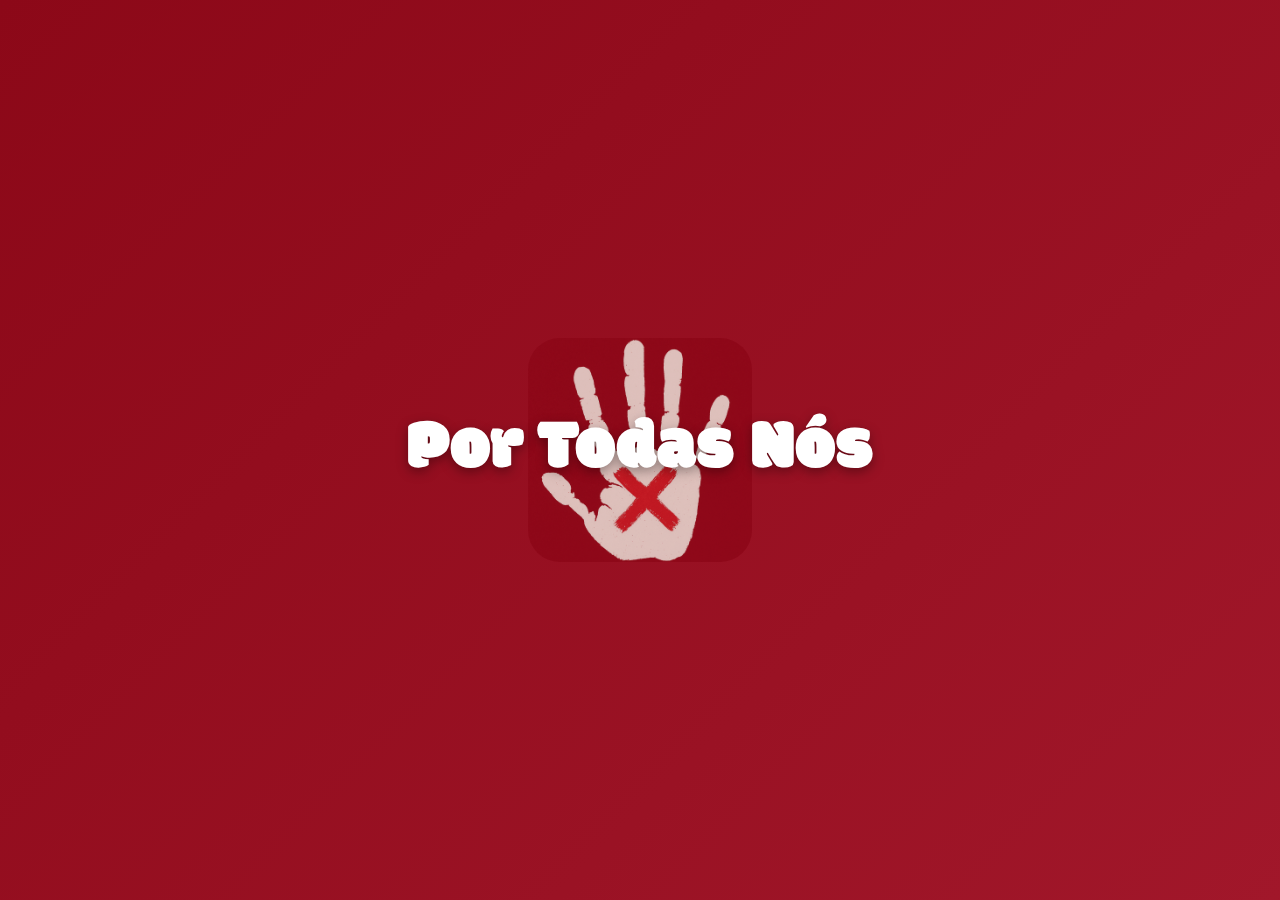
<file: index.html>
<!doctype html>
<html lang="en" data-beasties-container>
<head>
  <meta charset="utf-8">
  <title>Por todas Nós</title>
  <base href="/">
  <meta name="viewport" content="width=device-width, initial-scale=1">
  <link rel="icon" type="image/x-icon" href="favicon.ico">
<style>@layer properties;@layer theme,base,components,utilities;@layer theme{:root{--font-sans:ui-sans-serif, system-ui, sans-serif, "Apple Color Emoji", "Segoe UI Emoji", "Segoe UI Symbol", "Noto Color Emoji";--font-mono:ui-monospace, SFMono-Regular, Menlo, Monaco, Consolas, "Liberation Mono", "Courier New", monospace;--color-amber-50:oklch(98.7% .022 95.277);--color-amber-300:oklch(87.9% .169 91.605);--color-amber-900:oklch(41.4% .112 45.904);--color-yellow-50:oklch(98.7% .026 102.212);--color-yellow-200:oklch(94.5% .129 101.54);--color-yellow-900:oklch(42.1% .095 57.708);--color-gray-100:oklch(96.7% .003 264.542);--color-gray-200:oklch(92.8% .006 264.531);--color-gray-500:oklch(55.1% .027 264.364);--color-gray-600:oklch(44.6% .03 256.802);--color-gray-700:oklch(37.3% .034 259.733);--color-gray-800:oklch(27.8% .033 256.848);--color-gray-900:oklch(21% .034 264.665);--color-black:#000;--color-white:#fff;--spacing:.25rem;--container-md:28rem;--container-lg:32rem;--container-xl:36rem;--container-3xl:48rem;--text-xs:.75rem;--text-xs--line-height:calc(1 / .75);--text-sm:.875rem;--text-sm--line-height:calc(1.25 / .875);--text-base:1rem;--text-base--line-height:1.5 ;--text-lg:1.125rem;--text-lg--line-height:calc(1.75 / 1.125);--text-xl:1.25rem;--text-xl--line-height:calc(1.75 / 1.25);--text-2xl:1.5rem;--text-2xl--line-height:calc(2 / 1.5);--text-3xl:1.875rem;--text-3xl--line-height:1.2 ;--text-4xl:2.25rem;--text-4xl--line-height:calc(2.5 / 2.25);--font-weight-medium:500;--font-weight-semibold:600;--font-weight-bold:700;--tracking-wide:.025em;--leading-tight:1.25;--leading-snug:1.375;--leading-relaxed:1.625;--radius-lg:.5rem;--radius-2xl:1rem;--radius-3xl:1.5rem;--radius-4xl:2rem;--default-transition-duration:.15s;--default-transition-timing-function:cubic-bezier(.4, 0, .2, 1);--default-font-family:var(--font-sans);--default-mono-font-family:var(--font-mono)}}@layer base{*,:after,:before{box-sizing:border-box;margin:0;padding:0;border:0 solid}html{line-height:1.5;-webkit-text-size-adjust:100%;tab-size:4;font-family:var(--default-font-family, ui-sans-serif, system-ui, sans-serif, "Apple Color Emoji", "Segoe UI Emoji", "Segoe UI Symbol", "Noto Color Emoji");font-feature-settings:var(--default-font-feature-settings, normal);font-variation-settings:var(--default-font-variation-settings, normal);-webkit-tap-highlight-color:transparent}}@layer utilities{}body{background-color:#fff}@property --tw-space-y-reverse{syntax:"*";inherits:false;initial-value:0;}@property --tw-border-style{syntax:"*";inherits:false;initial-value:solid;}@property --tw-leading{syntax:"*";inherits:false;}@property --tw-font-weight{syntax:"*";inherits:false;}@property --tw-tracking{syntax:"*";inherits:false;}@property --tw-shadow{syntax:"*";inherits:false;initial-value:0 0 #0000;}@property --tw-shadow-color{syntax:"*";inherits:false;}@property --tw-shadow-alpha{syntax:"<percentage>";inherits:false;initial-value:100%;}@property --tw-inset-shadow{syntax:"*";inherits:false;initial-value:0 0 #0000;}@property --tw-inset-shadow-color{syntax:"*";inherits:false;}@property --tw-inset-shadow-alpha{syntax:"<percentage>";inherits:false;initial-value:100%;}@property --tw-ring-color{syntax:"*";inherits:false;}@property --tw-ring-shadow{syntax:"*";inherits:false;initial-value:0 0 #0000;}@property --tw-inset-ring-color{syntax:"*";inherits:false;}@property --tw-inset-ring-shadow{syntax:"*";inherits:false;initial-value:0 0 #0000;}@property --tw-ring-inset{syntax:"*";inherits:false;}@property --tw-ring-offset-width{syntax:"<length>";inherits:false;initial-value:0px;}@property --tw-ring-offset-color{syntax:"*";inherits:false;initial-value:#fff;}@property --tw-ring-offset-shadow{syntax:"*";inherits:false;initial-value:0 0 #0000;}@property --tw-backdrop-blur{syntax:"*";inherits:false;}@property --tw-backdrop-brightness{syntax:"*";inherits:false;}@property --tw-backdrop-contrast{syntax:"*";inherits:false;}@property --tw-backdrop-grayscale{syntax:"*";inherits:false;}@property --tw-backdrop-hue-rotate{syntax:"*";inherits:false;}@property --tw-backdrop-invert{syntax:"*";inherits:false;}@property --tw-backdrop-opacity{syntax:"*";inherits:false;}@property --tw-backdrop-saturate{syntax:"*";inherits:false;}@property --tw-backdrop-sepia{syntax:"*";inherits:false;}@property --tw-scale-x{syntax:"*";inherits:false;initial-value:1;}@property --tw-scale-y{syntax:"*";inherits:false;initial-value:1;}@property --tw-scale-z{syntax:"*";inherits:false;initial-value:1;}@layer properties{@supports ((-webkit-hyphens: none) and (not (margin-trim: inline))) or ((-moz-orient: inline) and (not (color:rgb(from red r g b)))){*,:before,:after{--tw-space-y-reverse:0;--tw-border-style:solid;--tw-leading:initial;--tw-font-weight:initial;--tw-tracking:initial;--tw-shadow:0 0 #0000;--tw-shadow-color:initial;--tw-shadow-alpha:100%;--tw-inset-shadow:0 0 #0000;--tw-inset-shadow-color:initial;--tw-inset-shadow-alpha:100%;--tw-ring-color:initial;--tw-ring-shadow:0 0 #0000;--tw-inset-ring-color:initial;--tw-inset-ring-shadow:0 0 #0000;--tw-ring-inset:initial;--tw-ring-offset-width:0px;--tw-ring-offset-color:#fff;--tw-ring-offset-shadow:0 0 #0000;--tw-backdrop-blur:initial;--tw-backdrop-brightness:initial;--tw-backdrop-contrast:initial;--tw-backdrop-grayscale:initial;--tw-backdrop-hue-rotate:initial;--tw-backdrop-invert:initial;--tw-backdrop-opacity:initial;--tw-backdrop-saturate:initial;--tw-backdrop-sepia:initial;--tw-scale-x:1;--tw-scale-y:1;--tw-scale-z:1}}}</style><link rel="stylesheet" href="styles-CZYSM2D7.css" media="print" onload="this.media='all'"><noscript><link rel="stylesheet" href="styles-CZYSM2D7.css"></noscript></head>
<body>
  <app-root></app-root>
<link rel="modulepreload" href="chunk-FDERIQAA.js"><script src="polyfills-FFHMD2TL.js" type="module"></script><script src="main-IRCCEKAB.js" type="module"></script></body>
</html>
</file>
<file: styles-CZYSM2D7.css>
@layer properties;@layer theme,base,components,utilities;@layer theme{:root,:host{--font-sans: ui-sans-serif, system-ui, sans-serif, "Apple Color Emoji", "Segoe UI Emoji", "Segoe UI Symbol", "Noto Color Emoji";--font-mono: ui-monospace, SFMono-Regular, Menlo, Monaco, Consolas, "Liberation Mono", "Courier New", monospace;--color-amber-50: oklch(98.7% .022 95.277);--color-amber-300: oklch(87.9% .169 91.605);--color-amber-900: oklch(41.4% .112 45.904);--color-yellow-50: oklch(98.7% .026 102.212);--color-yellow-200: oklch(94.5% .129 101.54);--color-yellow-900: oklch(42.1% .095 57.708);--color-gray-100: oklch(96.7% .003 264.542);--color-gray-200: oklch(92.8% .006 264.531);--color-gray-500: oklch(55.1% .027 264.364);--color-gray-600: oklch(44.6% .03 256.802);--color-gray-700: oklch(37.3% .034 259.733);--color-gray-800: oklch(27.8% .033 256.848);--color-gray-900: oklch(21% .034 264.665);--color-black: #000;--color-white: #fff;--spacing: .25rem;--container-md: 28rem;--container-lg: 32rem;--container-xl: 36rem;--container-3xl: 48rem;--text-xs: .75rem;--text-xs--line-height: calc(1 / .75);--text-sm: .875rem;--text-sm--line-height: calc(1.25 / .875);--text-base: 1rem;--text-base--line-height: 1.5 ;--text-lg: 1.125rem;--text-lg--line-height: calc(1.75 / 1.125);--text-xl: 1.25rem;--text-xl--line-height: calc(1.75 / 1.25);--text-2xl: 1.5rem;--text-2xl--line-height: calc(2 / 1.5);--text-3xl: 1.875rem;--text-3xl--line-height: 1.2 ;--text-4xl: 2.25rem;--text-4xl--line-height: calc(2.5 / 2.25);--font-weight-medium: 500;--font-weight-semibold: 600;--font-weight-bold: 700;--tracking-wide: .025em;--leading-tight: 1.25;--leading-snug: 1.375;--leading-relaxed: 1.625;--radius-lg: .5rem;--radius-2xl: 1rem;--radius-3xl: 1.5rem;--radius-4xl: 2rem;--default-transition-duration: .15s;--default-transition-timing-function: cubic-bezier(.4, 0, .2, 1);--default-font-family: var(--font-sans);--default-mono-font-family: var(--font-mono)}}@layer base{*,:after,:before,::backdrop,::file-selector-button{box-sizing:border-box;margin:0;padding:0;border:0 solid}html,:host{line-height:1.5;-webkit-text-size-adjust:100%;tab-size:4;font-family:var(--default-font-family, ui-sans-serif, system-ui, sans-serif, "Apple Color Emoji", "Segoe UI Emoji", "Segoe UI Symbol", "Noto Color Emoji");font-feature-settings:var(--default-font-feature-settings, normal);font-variation-settings:var(--default-font-variation-settings, normal);-webkit-tap-highlight-color:transparent}hr{height:0;color:inherit;border-top-width:1px}abbr:where([title]){-webkit-text-decoration:underline dotted;text-decoration:underline dotted}h1,h2,h3,h4,h5,h6{font-size:inherit;font-weight:inherit}a{color:inherit;-webkit-text-decoration:inherit;text-decoration:inherit}b,strong{font-weight:bolder}code,kbd,samp,pre{font-family:var(--default-mono-font-family, ui-monospace, SFMono-Regular, Menlo, Monaco, Consolas, "Liberation Mono", "Courier New", monospace);font-feature-settings:var(--default-mono-font-feature-settings, normal);font-variation-settings:var(--default-mono-font-variation-settings, normal);font-size:1em}small{font-size:80%}sub,sup{font-size:75%;line-height:0;position:relative;vertical-align:baseline}sub{bottom:-.25em}sup{top:-.5em}table{text-indent:0;border-color:inherit;border-collapse:collapse}:-moz-focusring{outline:auto}progress{vertical-align:baseline}summary{display:list-item}ol,ul,menu{list-style:none}img,svg,video,canvas,audio,iframe,embed,object{display:block;vertical-align:middle}img,video{max-width:100%;height:auto}button,input,select,optgroup,textarea,::file-selector-button{font:inherit;font-feature-settings:inherit;font-variation-settings:inherit;letter-spacing:inherit;color:inherit;border-radius:0;background-color:transparent;opacity:1}:where(select:is([multiple],[size])) optgroup{font-weight:bolder}:where(select:is([multiple],[size])) optgroup option{padding-inline-start:20px}::file-selector-button{margin-inline-end:4px}::placeholder{opacity:1}@supports (not (-webkit-appearance: -apple-pay-button)) or (contain-intrinsic-size: 1px){::placeholder{color:currentcolor}@supports (color: color-mix(in lab,red,red)){{color:color-mix(in oklab,currentcolor 50%,transparent)}}}textarea{resize:vertical}::-webkit-search-decoration{-webkit-appearance:none}::-webkit-date-and-time-value{min-height:1lh;text-align:inherit}::-webkit-datetime-edit{display:inline-flex}::-webkit-datetime-edit-fields-wrapper{padding:0}::-webkit-datetime-edit,::-webkit-datetime-edit-year-field,::-webkit-datetime-edit-month-field,::-webkit-datetime-edit-day-field,::-webkit-datetime-edit-hour-field,::-webkit-datetime-edit-minute-field,::-webkit-datetime-edit-second-field,::-webkit-datetime-edit-millisecond-field,::-webkit-datetime-edit-meridiem-field{padding-block:0}:-moz-ui-invalid{box-shadow:none}button,input:where([type=button],[type=reset],[type=submit]),::file-selector-button{appearance:button}::-webkit-inner-spin-button,::-webkit-outer-spin-button{height:auto}[hidden]:where(:not([hidden=until-found])){display:none!important}}@layer utilities{.sr-only{position:absolute;width:1px;height:1px;padding:0;margin:-1px;overflow:hidden;clip:rect(0,0,0,0);white-space:nowrap;border-width:0}.container{width:100%}@media (width >= 40rem){.container{max-width:40rem}}@media (width >= 48rem){.container{max-width:48rem}}@media (width >= 64rem){.container{max-width:64rem}}@media (width >= 80rem){.container{max-width:80rem}}@media (width >= 96rem){.container{max-width:96rem}}.mx-auto{margin-inline:auto}.mt-1{margin-top:calc(var(--spacing) * 1)}.mt-2{margin-top:calc(var(--spacing) * 2)}.mt-3{margin-top:calc(var(--spacing) * 3)}.mt-5{margin-top:calc(var(--spacing) * 5)}.mt-6{margin-top:calc(var(--spacing) * 6)}.mt-8{margin-top:calc(var(--spacing) * 8)}.mt-10{margin-top:calc(var(--spacing) * 10)}.mt-20{margin-top:calc(var(--spacing) * 20)}.mb-1{margin-bottom:calc(var(--spacing) * 1)}.mb-1\.5{margin-bottom:calc(var(--spacing) * 1.5)}.mb-2{margin-bottom:calc(var(--spacing) * 2)}.mb-3{margin-bottom:calc(var(--spacing) * 3)}.mb-4{margin-bottom:calc(var(--spacing) * 4)}.mb-6{margin-bottom:calc(var(--spacing) * 6)}.mb-8{margin-bottom:calc(var(--spacing) * 8)}.ml-2{margin-left:calc(var(--spacing) * 2)}.block{display:block}.flex{display:flex}.grid{display:grid}.hidden{display:none}.inline-block{display:inline-block}.inline-flex{display:inline-flex}.h-2{height:calc(var(--spacing) * 2)}.h-36{height:calc(var(--spacing) * 36)}.h-\[110px\]{height:110px}.h-full{height:100%}.h-screen{height:100vh}.min-h-screen{min-height:100vh}.w-36{width:calc(var(--spacing) * 36)}.w-48{width:calc(var(--spacing) * 48)}.w-\[260px\]{width:260px}.w-fit{width:fit-content}.w-full{width:100%}.max-w-3xl{max-width:var(--container-3xl)}.max-w-md{max-width:var(--container-md)}.max-w-xl{max-width:var(--container-xl)}.flex-1{flex:1}.grow{flex-grow:1}.cursor-pointer{cursor:pointer}.list-disc{list-style-type:disc}.grid-cols-1{grid-template-columns:repeat(1,minmax(0,1fr))}.grid-cols-5{grid-template-columns:repeat(5,minmax(0,1fr))}.flex-col{flex-direction:column}.items-center{align-items:center}.items-start{align-items:flex-start}.justify-between{justify-content:space-between}.justify-center{justify-content:center}.justify-end{justify-content:flex-end}.justify-start{justify-content:flex-start}.gap-2{gap:calc(var(--spacing) * 2)}.gap-3{gap:calc(var(--spacing) * 3)}.gap-4{gap:calc(var(--spacing) * 4)}.gap-6{gap:calc(var(--spacing) * 6)}.gap-8{gap:calc(var(--spacing) * 8)}:where(.space-y-1>:not(:last-child)){--tw-space-y-reverse: 0;margin-block-start:calc(calc(var(--spacing) * 1) * var(--tw-space-y-reverse));margin-block-end:calc(calc(var(--spacing) * 1) * calc(1 - var(--tw-space-y-reverse)))}:where(.space-y-6>:not(:last-child)){--tw-space-y-reverse: 0;margin-block-start:calc(calc(var(--spacing) * 6) * var(--tw-space-y-reverse));margin-block-end:calc(calc(var(--spacing) * 6) * calc(1 - var(--tw-space-y-reverse)))}.overflow-y-auto{overflow-y:auto}.overflow-y-scroll{overflow-y:scroll}.rounded{border-radius:.25rem}.rounded-2xl{border-radius:var(--radius-2xl)}.rounded-3xl{border-radius:var(--radius-3xl)}.rounded-4xl{border-radius:var(--radius-4xl)}.rounded-full{border-radius:calc(infinity * 1px)}.rounded-lg{border-radius:var(--radius-lg)}.border{border-style:var(--tw-border-style);border-width:1px}.border-\[\#8C0818\]\/30{border-color:color-mix(in oklab,#8C0818 30%,transparent)}.border-amber-300{border-color:var(--color-amber-300)}.border-gray-200{border-color:var(--color-gray-200)}.border-yellow-200{border-color:var(--color-yellow-200)}.bg-\[\#8C0818\]{background-color:#8c0818}.bg-amber-50{background-color:var(--color-amber-50)}.bg-gray-200{background-color:var(--color-gray-200)}.bg-gray-900{background-color:var(--color-gray-900)}.bg-white{background-color:var(--color-white)}.bg-white\/70{background-color:color-mix(in srgb,#fff 70%,transparent)}@supports (color: color-mix(in lab,red,red)){.bg-white\/70{background-color:color-mix(in oklab,var(--color-white) 70%,transparent)}}.bg-white\/90{background-color:color-mix(in srgb,#fff 90%,transparent)}@supports (color: color-mix(in lab,red,red)){.bg-white\/90{background-color:color-mix(in oklab,var(--color-white) 90%,transparent)}}.bg-yellow-50{background-color:var(--color-yellow-50)}.p-3{padding:calc(var(--spacing) * 3)}.p-4{padding:calc(var(--spacing) * 4)}.p-5{padding:calc(var(--spacing) * 5)}.p-6{padding:calc(var(--spacing) * 6)}.px-2{padding-inline:calc(var(--spacing) * 2)}.px-3{padding-inline:calc(var(--spacing) * 3)}.px-4{padding-inline:calc(var(--spacing) * 4)}.px-6{padding-inline:calc(var(--spacing) * 6)}.py-0\.5{padding-block:calc(var(--spacing) * .5)}.py-2{padding-block:calc(var(--spacing) * 2)}.py-3{padding-block:calc(var(--spacing) * 3)}.py-5{padding-block:calc(var(--spacing) * 5)}.py-8{padding-block:calc(var(--spacing) * 8)}.pl-5{padding-left:calc(var(--spacing) * 5)}.text-center{text-align:center}.font-\[Modak\]{font-family:Modak}.font-\[Roboto\]{font-family:Roboto}.text-2xl{font-size:var(--text-2xl);line-height:var(--tw-leading, var(--text-2xl--line-height))}.text-3xl{font-size:var(--text-3xl);line-height:var(--tw-leading, var(--text-3xl--line-height))}.text-base{font-size:var(--text-base);line-height:var(--tw-leading, var(--text-base--line-height))}.text-sm{font-size:var(--text-sm);line-height:var(--tw-leading, var(--text-sm--line-height))}.text-xl{font-size:var(--text-xl);line-height:var(--tw-leading, var(--text-xl--line-height))}.text-xs{font-size:var(--text-xs);line-height:var(--tw-leading, var(--text-xs--line-height))}.text-\[11px\]{font-size:11px}.text-\[12px\]{font-size:12px}.text-\[13px\]{font-size:13px}.leading-relaxed{--tw-leading: var(--leading-relaxed);line-height:var(--leading-relaxed)}.leading-snug{--tw-leading: var(--leading-snug);line-height:var(--leading-snug)}.leading-tight{--tw-leading: var(--leading-tight);line-height:var(--leading-tight)}.font-bold{--tw-font-weight: var(--font-weight-bold);font-weight:var(--font-weight-bold)}.font-medium{--tw-font-weight: var(--font-weight-medium);font-weight:var(--font-weight-medium)}.font-semibold{--tw-font-weight: var(--font-weight-semibold);font-weight:var(--font-weight-semibold)}.tracking-wide{--tw-tracking: var(--tracking-wide);letter-spacing:var(--tracking-wide)}.text-\[\#4f4f4f\]{color:#4f4f4f}.text-\[\#8C0818\]{color:#8c0818}.text-\[Modak\]{color:Modak}.text-amber-900{color:var(--color-amber-900)}.text-black{color:var(--color-black)}.text-gray-500{color:var(--color-gray-500)}.text-gray-600{color:var(--color-gray-600)}.text-gray-700{color:var(--color-gray-700)}.text-gray-800{color:var(--color-gray-800)}.text-white{color:var(--color-white)}.text-yellow-900{color:var(--color-yellow-900)}.uppercase{text-transform:uppercase}.opacity-60{opacity:60%}.shadow{--tw-shadow: 0 1px 3px 0 var(--tw-shadow-color, rgb(0 0 0 / .1)), 0 1px 2px -1px var(--tw-shadow-color, rgb(0 0 0 / .1));box-shadow:var(--tw-inset-shadow),var(--tw-inset-ring-shadow),var(--tw-ring-offset-shadow),var(--tw-ring-shadow),var(--tw-shadow)}.shadow-md{--tw-shadow: 0 4px 6px -1px var(--tw-shadow-color, rgb(0 0 0 / .1)), 0 2px 4px -2px var(--tw-shadow-color, rgb(0 0 0 / .1));box-shadow:var(--tw-inset-shadow),var(--tw-inset-ring-shadow),var(--tw-ring-offset-shadow),var(--tw-ring-shadow),var(--tw-shadow)}.shadow-xl{--tw-shadow: 0 20px 25px -5px var(--tw-shadow-color, rgb(0 0 0 / .1)), 0 8px 10px -6px var(--tw-shadow-color, rgb(0 0 0 / .1));box-shadow:var(--tw-inset-shadow),var(--tw-inset-ring-shadow),var(--tw-ring-offset-shadow),var(--tw-ring-shadow),var(--tw-shadow)}.backdrop-blur{--tw-backdrop-blur: blur(8px);-webkit-backdrop-filter:var(--tw-backdrop-blur,) var(--tw-backdrop-brightness,) var(--tw-backdrop-contrast,) var(--tw-backdrop-grayscale,) var(--tw-backdrop-hue-rotate,) var(--tw-backdrop-invert,) var(--tw-backdrop-opacity,) var(--tw-backdrop-saturate,) var(--tw-backdrop-sepia,);backdrop-filter:var(--tw-backdrop-blur,) var(--tw-backdrop-brightness,) var(--tw-backdrop-contrast,) var(--tw-backdrop-grayscale,) var(--tw-backdrop-hue-rotate,) var(--tw-backdrop-invert,) var(--tw-backdrop-opacity,) var(--tw-backdrop-saturate,) var(--tw-backdrop-sepia,)}.transition{transition-property:color,background-color,border-color,outline-color,text-decoration-color,fill,stroke,--tw-gradient-from,--tw-gradient-via,--tw-gradient-to,opacity,box-shadow,transform,translate,scale,rotate,filter,-webkit-backdrop-filter,backdrop-filter,display,visibility,content-visibility,overlay,pointer-events;transition-timing-function:var(--tw-ease, var(--default-transition-timing-function));transition-duration:var(--tw-duration, var(--default-transition-duration))}.transition-all{transition-property:all;transition-timing-function:var(--tw-ease, var(--default-transition-timing-function));transition-duration:var(--tw-duration, var(--default-transition-duration))}.transition-colors{transition-property:color,background-color,border-color,outline-color,text-decoration-color,fill,stroke,--tw-gradient-from,--tw-gradient-via,--tw-gradient-to;transition-timing-function:var(--tw-ease, var(--default-transition-timing-function));transition-duration:var(--tw-duration, var(--default-transition-duration))}.select-none{-webkit-user-select:none;user-select:none}@media (hover: hover){.hover\:scale-105:hover{--tw-scale-x: 105%;--tw-scale-y: 105%;--tw-scale-z: 105%;scale:var(--tw-scale-x) var(--tw-scale-y)}}@media (hover: hover){.hover\:cursor-pointer:hover{cursor:pointer}}@media (hover: hover){.hover\:border-\[\#5D50A2\]:hover{border-color:#5d50a2}}@media (hover: hover){.hover\:border-\[\#8C0818\]\/30:hover{border-color:color-mix(in oklab,#8C0818 30%,transparent)}}@media (hover: hover){.hover\:bg-gray-100:hover{background-color:var(--color-gray-100)}}@media (hover: hover){.hover\:bg-gray-700:hover{background-color:var(--color-gray-700)}}@media (hover: hover){.hover\:underline:hover{text-decoration-line:underline}}@media (hover: hover){.hover\:opacity-95:hover{opacity:95%}}@media (hover: hover){.hover\:shadow-xl:hover{--tw-shadow: 0 20px 25px -5px var(--tw-shadow-color, rgb(0 0 0 / .1)), 0 8px 10px -6px var(--tw-shadow-color, rgb(0 0 0 / .1));box-shadow:var(--tw-inset-shadow),var(--tw-inset-ring-shadow),var(--tw-ring-offset-shadow),var(--tw-ring-shadow),var(--tw-shadow)}}.focus\:ring:focus{--tw-ring-shadow: var(--tw-ring-inset,) 0 0 0 calc(1px + var(--tw-ring-offset-width)) var(--tw-ring-color, currentcolor);box-shadow:var(--tw-inset-shadow),var(--tw-inset-ring-shadow),var(--tw-ring-offset-shadow),var(--tw-ring-shadow),var(--tw-shadow)}.focus\:outline-none:focus{--tw-outline-style: none;outline-style:none}.disabled\:opacity-50:disabled{opacity:50%}@media (width >= 40rem){.sm\:w-\[400px\]{width:400px}}@media (width >= 40rem){.sm\:max-w-lg{max-width:var(--container-lg)}}@media (width >= 40rem){.sm\:grid-cols-2{grid-template-columns:repeat(2,minmax(0,1fr))}}@media (width >= 40rem){.sm\:flex-row{flex-direction:row}}@media (width >= 40rem){.sm\:px-0{padding-inline:calc(var(--spacing) * 0)}}@media (width >= 40rem){.sm\:text-3xl{font-size:var(--text-3xl);line-height:var(--tw-leading, var(--text-3xl--line-height))}}@media (width >= 40rem){.sm\:text-4xl{font-size:var(--text-4xl);line-height:var(--tw-leading, var(--text-4xl--line-height))}}@media (width >= 40rem){.sm\:text-sm{font-size:var(--text-sm);line-height:var(--tw-leading, var(--text-sm--line-height))}}@media (width >= 48rem){.md\:block{display:block}}@media (width >= 48rem){.md\:flex{display:flex}}@media (width >= 48rem){.md\:max-w-xl{max-width:var(--container-xl)}}@media (width >= 48rem){.md\:grid-cols-2{grid-template-columns:repeat(2,minmax(0,1fr))}}@media (width >= 48rem){.md\:grid-cols-3{grid-template-columns:repeat(3,minmax(0,1fr))}}@media (width >= 48rem){.md\:flex-row{flex-direction:row}}@media (width >= 48rem){.md\:gap-4{gap:calc(var(--spacing) * 4)}}@media (width >= 48rem){.md\:gap-5{gap:calc(var(--spacing) * 5)}}@media (width >= 48rem){.md\:gap-6{gap:calc(var(--spacing) * 6)}}@media (width >= 48rem){.md\:gap-8{gap:calc(var(--spacing) * 8)}}@media (width >= 48rem){.md\:p-4{padding:calc(var(--spacing) * 4)}}@media (width >= 48rem){.md\:p-5{padding:calc(var(--spacing) * 5)}}@media (width >= 48rem){.md\:p-6{padding:calc(var(--spacing) * 6)}}@media (width >= 48rem){.md\:px-8{padding-inline:calc(var(--spacing) * 8)}}@media (width >= 48rem){.md\:py-4{padding-block:calc(var(--spacing) * 4)}}@media (width >= 48rem){.md\:py-5{padding-block:calc(var(--spacing) * 5)}}@media (width >= 48rem){.md\:py-8{padding-block:calc(var(--spacing) * 8)}}@media (width >= 48rem){.md\:py-10{padding-block:calc(var(--spacing) * 10)}}@media (width >= 48rem){.md\:text-left{text-align:left}}@media (width >= 48rem){.md\:text-4xl{font-size:var(--text-4xl);line-height:var(--tw-leading, var(--text-4xl--line-height))}}@media (width >= 48rem){.md\:text-base{font-size:var(--text-base);line-height:var(--tw-leading, var(--text-base--line-height))}}@media (width >= 48rem){.md\:text-lg{font-size:var(--text-lg);line-height:var(--tw-leading, var(--text-lg--line-height))}}@media (width >= 48rem){.md\:text-sm{font-size:var(--text-sm);line-height:var(--tw-leading, var(--text-sm--line-height))}}@media (width >= 64rem){.lg\:w-\[350px\]{width:350px}}@media (width >= 64rem){.lg\:grid-cols-2{grid-template-columns:repeat(2,minmax(0,1fr))}}@media (width >= 64rem){.lg\:grid-cols-4{grid-template-columns:repeat(4,minmax(0,1fr))}}@media (width >= 64rem){.lg\:flex-row{flex-direction:row}}@media (width >= 64rem){.lg\:items-start{align-items:flex-start}}}body{background-color:#fff}@property --tw-space-y-reverse{syntax: "*"; inherits: false; initial-value: 0;}@property --tw-border-style{syntax: "*"; inherits: false; initial-value: solid;}@property --tw-leading{syntax: "*"; inherits: false;}@property --tw-font-weight{syntax: "*"; inherits: false;}@property --tw-tracking{syntax: "*"; inherits: false;}@property --tw-shadow{syntax: "*"; inherits: false; initial-value: 0 0 #0000;}@property --tw-shadow-color{syntax: "*"; inherits: false;}@property --tw-shadow-alpha{syntax: "<percentage>"; inherits: false; initial-value: 100%;}@property --tw-inset-shadow{syntax: "*"; inherits: false; initial-value: 0 0 #0000;}@property --tw-inset-shadow-color{syntax: "*"; inherits: false;}@property --tw-inset-shadow-alpha{syntax: "<percentage>"; inherits: false; initial-value: 100%;}@property --tw-ring-color{syntax: "*"; inherits: false;}@property --tw-ring-shadow{syntax: "*"; inherits: false; initial-value: 0 0 #0000;}@property --tw-inset-ring-color{syntax: "*"; inherits: false;}@property --tw-inset-ring-shadow{syntax: "*"; inherits: false; initial-value: 0 0 #0000;}@property --tw-ring-inset{syntax: "*"; inherits: false;}@property --tw-ring-offset-width{syntax: "<length>"; inherits: false; initial-value: 0px;}@property --tw-ring-offset-color{syntax: "*"; inherits: false; initial-value: #fff;}@property --tw-ring-offset-shadow{syntax: "*"; inherits: false; initial-value: 0 0 #0000;}@property --tw-backdrop-blur{syntax: "*"; inherits: false;}@property --tw-backdrop-brightness{syntax: "*"; inherits: false;}@property --tw-backdrop-contrast{syntax: "*"; inherits: false;}@property --tw-backdrop-grayscale{syntax: "*"; inherits: false;}@property --tw-backdrop-hue-rotate{syntax: "*"; inherits: false;}@property --tw-backdrop-invert{syntax: "*"; inherits: false;}@property --tw-backdrop-opacity{syntax: "*"; inherits: false;}@property --tw-backdrop-saturate{syntax: "*"; inherits: false;}@property --tw-backdrop-sepia{syntax: "*"; inherits: false;}@property --tw-scale-x{syntax: "*"; inherits: false; initial-value: 1;}@property --tw-scale-y{syntax: "*"; inherits: false; initial-value: 1;}@property --tw-scale-z{syntax: "*"; inherits: false; initial-value: 1;}@layer properties{@supports ((-webkit-hyphens: none) and (not (margin-trim: inline))) or ((-moz-orient: inline) and (not (color:rgb(from red r g b)))){*,:before,:after,::backdrop{--tw-space-y-reverse: 0;--tw-border-style: solid;--tw-leading: initial;--tw-font-weight: initial;--tw-tracking: initial;--tw-shadow: 0 0 #0000;--tw-shadow-color: initial;--tw-shadow-alpha: 100%;--tw-inset-shadow: 0 0 #0000;--tw-inset-shadow-color: initial;--tw-inset-shadow-alpha: 100%;--tw-ring-color: initial;--tw-ring-shadow: 0 0 #0000;--tw-inset-ring-color: initial;--tw-inset-ring-shadow: 0 0 #0000;--tw-ring-inset: initial;--tw-ring-offset-width: 0px;--tw-ring-offset-color: #fff;--tw-ring-offset-shadow: 0 0 #0000;--tw-backdrop-blur: initial;--tw-backdrop-brightness: initial;--tw-backdrop-contrast: initial;--tw-backdrop-grayscale: initial;--tw-backdrop-hue-rotate: initial;--tw-backdrop-invert: initial;--tw-backdrop-opacity: initial;--tw-backdrop-saturate: initial;--tw-backdrop-sepia: initial;--tw-scale-x: 1;--tw-scale-y: 1;--tw-scale-z: 1}}}
</file>
